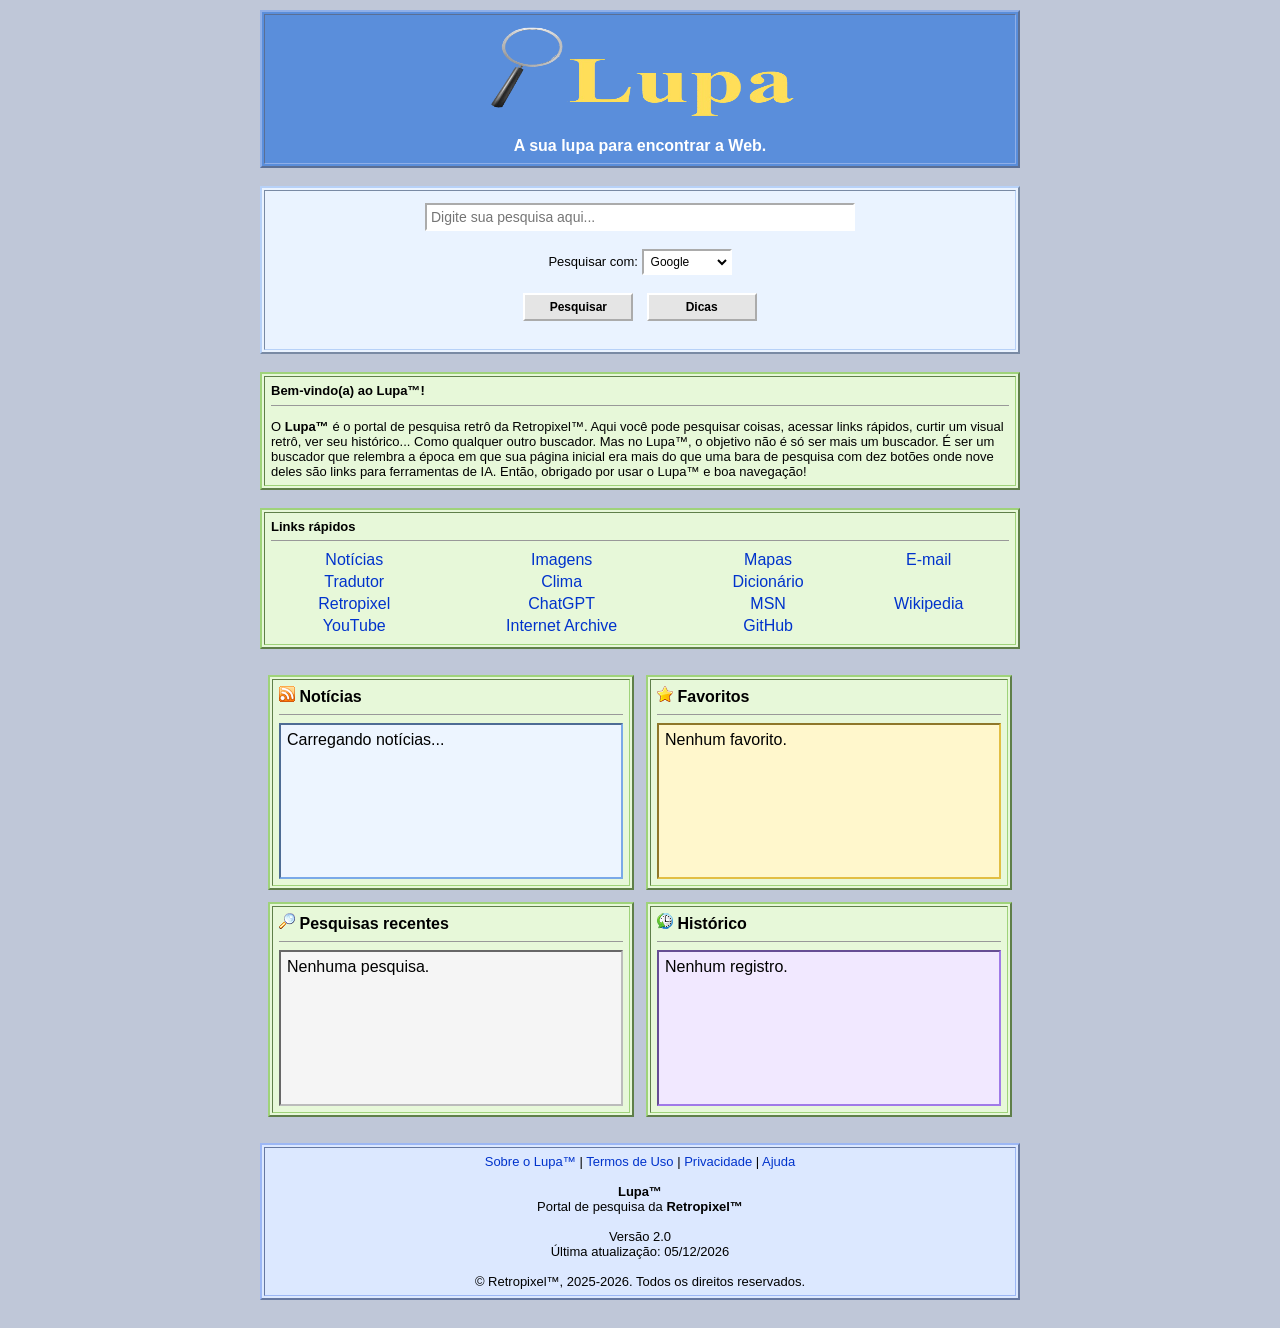
<file: index.html>
<!DOCTYPE HTML PUBLIC "-//W3C//DTD HTML 4.01 Transitional//EN">
<html lang="pt-BR">

<head>

<meta http-equiv="Content-Type" content="text/html; charset=UTF-8">

<title>Lupa™</title>

<meta name="description" content="Lupa™ - Portal de pesquisa da Retropixel™">
<meta name="keywords" content="lupa, pesquisa, buscador, internet, portal, retropixel, web, retro">
<meta name="author" content="Retropixel™">

<link rel="icon" href="assets/icon.png">

<link rel="stylesheet" href="style.css">

<script src="script.js"></script>

</head>

<body id="body">

<center>

<!-- Tabela principal -->

<table width="760" cellpadding="0" cellspacing="0" border="0">

<tr>

<td>

<!-- Cabeçalho -->

<table width="100%" cellpadding="8" cellspacing="2" border="1" class="header">

<tr>

<td align="center">

<img src="assets/logo.png"
     alt="Lupa™"
     width="320"
     height="96">

<br><br>

<font face="Verdana, Arial">

<b>A sua lupa para encontrar a Web.</b>

</font>

</td>

</tr>

</table>

<br>

<!-- Pesquisa -->

<table width="100%" cellpadding="12" cellspacing="2" border="1" class="searchbox">

<tr>

<td align="center">

<form id="searchForm">

<input
type="text"
placeholder="Digite sua pesquisa aqui..."
id="query"
size="55"
maxlength="255"
autocomplete="on">

<br><br>

<font face="Verdana, Arial" size="2">

Pesquisar com:

<select id="searchProvider" name="searchProvider">

<option value="google">Google</option>

<option value="lupa">Lupa Index</option>

</select>

</font>

<br><br>

<input
type="submit"
value="Pesquisar">

&nbsp;

<input
type="button"
value="Dicas"
onclick="showTips()">

</form>

</td>

</tr>

</table>

<br>

<!-- Boas-vindas -->

<table width="100%" cellpadding="6" cellspacing="2" border="1" class="section">

<tr>
<td>

<font face="Verdana, Arial" size="2">

<b>Bem-vindo(a) ao Lupa™!</b>

<hr>

<p>O <b>Lupa™</b> é o portal de pesquisa retrô da Retropixel™. Aqui você pode pesquisar coisas, acessar links rápidos,
curtir um visual retrô, ver seu histórico... Como qualquer outro buscador. Mas no Lupa™, o objetivo não é só ser mais
um buscador. É ser um buscador que relembra a época em que sua página inicial era mais do que uma bara de pesquisa com dez
botões onde nove deles são links para ferramentas de IA. Então, obrigado por usar o Lupa™ e boa navegação!</p>

</font>

</td>
</tr>

</table>

<br>

<!-- Links rápidos -->

<table width="100%" cellpadding="6" cellspacing="2" border="1" class="section">

<tr>
<td>

<font face="Verdana, Arial" size="2">

<b>Links rápidos</b>

<hr>

<table width="100%" border="0">

<tr align="center">

<td><a href="https://retropixelbrasil.github.io/Pulse">Notícias</a></td>

<td><a href="https://images.google.com" onclick="openImages(); return false;">Imagens</a></td>

<td><a href="https://www.google.com/maps" onclick="openMaps(); return false;">Mapas</a></td>

<td><a href="https://mail.google.com" onclick="openMail(); return false;">E-mail</a></td>

</tr>

<tr align="center">

<td><a href="https://translate.google.com" onclick="openTranslator(); return false;">Tradutor</a></td>

<td><a href="https://weather.com" onclick="openWeather(); return false;">Clima</a></td>

<td><a href="https://www.dicio.com.br" onclick="openDictionary(); return false;">Dicionário</a></td>

</tr>

<tr align="center">

<td><a href="http://www.retropixel.com.br">Retropixel</a></td>

<td><a href="https://www.chatgpt.com" onclick="openImages(); return false;">ChatGPT</a></td>

<td><a href="https://www.msn.com" onclick="openMaps(); return false;">MSN</a></td>

<td><a href="https://www.wikipedia.com" onclick="openMail(); return false;">Wikipedia</a></td>

</tr>

<tr align="center">

<td><a href="https://www.youtube.com" onclick="openTranslator(); return false;">YouTube</a></td>

<td><a href="https://archive.org" onclick="openWeather(); return false;">Internet Archive</a></td>

<td><a href="https://www.github.com" onclick="openDictionary(); return false;">GitHub</a></td>

</tr>

</table>

</font>

</td>
</tr>

</table>

<br>

<!-- Conteúdo -->

<table width="100%" cellpadding="4" cellspacing="4" border="0">

<tr valign="top">

<!-- Notícias -->

<td width="50%">

<table width="100%" border="1" cellpadding="6" cellspacing="2" class="section">

<tr>

<td>

<font face="Verdana, Arial">

<img src="assets/Blog.png" alt="Ícone de Notícias" width="16" height="16">

<b>Notícias</b>

<hr>

<div id="news">

Carregando notícias...

</div>

</font>

</td>

</tr>

</table>

</td>

<!-- Favoritos -->

<td width="50%">

<table width="100%" border="1" cellpadding="6" cellspacing="2" class="section">

<tr>

<td>

<font face="Verdana, Arial">

<img src="assets/Favourites.png" alt="Ícone dos favoritos" width="16" height="16">

<b>Favoritos</b>

<hr>

<div id="favorites">

Nenhum favorito.

</div>

</font>

</td>

</tr>

</table>

</td>

</tr>

<tr valign="top">

<!-- Pesquisas recentes -->

<td>

<table width="100%" border="1" cellpadding="6" cellspacing="2" class="section">

<tr>

<td>

<font face="Verdana, Arial">

<img src="assets/View.png" alt="Ícone das pesquisas recentes" width="16" height="16">

<b>Pesquisas recentes</b>

<hr>

<div id="recentSearches">

Nenhuma pesquisa.

</div>

</font>

</td>

</tr>

</table>

</td>

<!-- Histórico -->

<td>

<table width="100%" border="1" cellpadding="6" cellspacing="2" class="section">

<tr>

<td>

<font face="Verdana, Arial">

<img src="assets/History.png" alt="Ícone do histórico" width="16" height="16">

<b>Histórico</b>

<hr>

<div id="history">

Nenhum registro.

</div>

</font>

</td>

</tr>

</table>

</td>

</tr>

</table>

<br>

<!-- Rodapé -->

<table width="100%" cellpadding="6" cellspacing="2" border="1" class="footer">

<tr>

<td align="center">

<font face="Verdana, Arial" size="2">

<a href="about.html" onclick="showAbout(); return false;">Sobre o Lupa™</a>

|

<a href="tos.html" onclick="showTerms(); return false;">Termos de Uso</a>

|

<a href="privacy.html" onclick="showPrivacy(); return false;">Privacidade</a>

|

<a href="help.html" onclick="showHelp(); return false;">Ajuda</a>

<br><br>

<b>Lupa™</b><br>

Portal de pesquisa da <b>Retropixel™</b>

<br><br>

Versão
<span id="version">2.0</span>

<br>

Última atualização:
<span id="lastUpdate">--/--/----</span>

<br><br>

© Retropixel™, 2025-2026. Todos os direitos reservados.

</font>

</td>

</tr>

</table>

<br>

</td>

</tr>

</table>

</center>

<noscript>

<center>

<table border="1" cellpadding="8" cellspacing="2" width="600" class="section">

<tr>

<td align="center">

<font face="Verdana, Arial" color="#CC0000">

<b>JavaScript está desativado.</b>

<br><br>

Algumas funções do Lupa™ (como pesquisas recentes, histórico,
favoritos e configurações) não estarão disponíveis.

</font>

</td>

</tr>

</table>

</center>

</noscript>

</body>

</html>
</file>
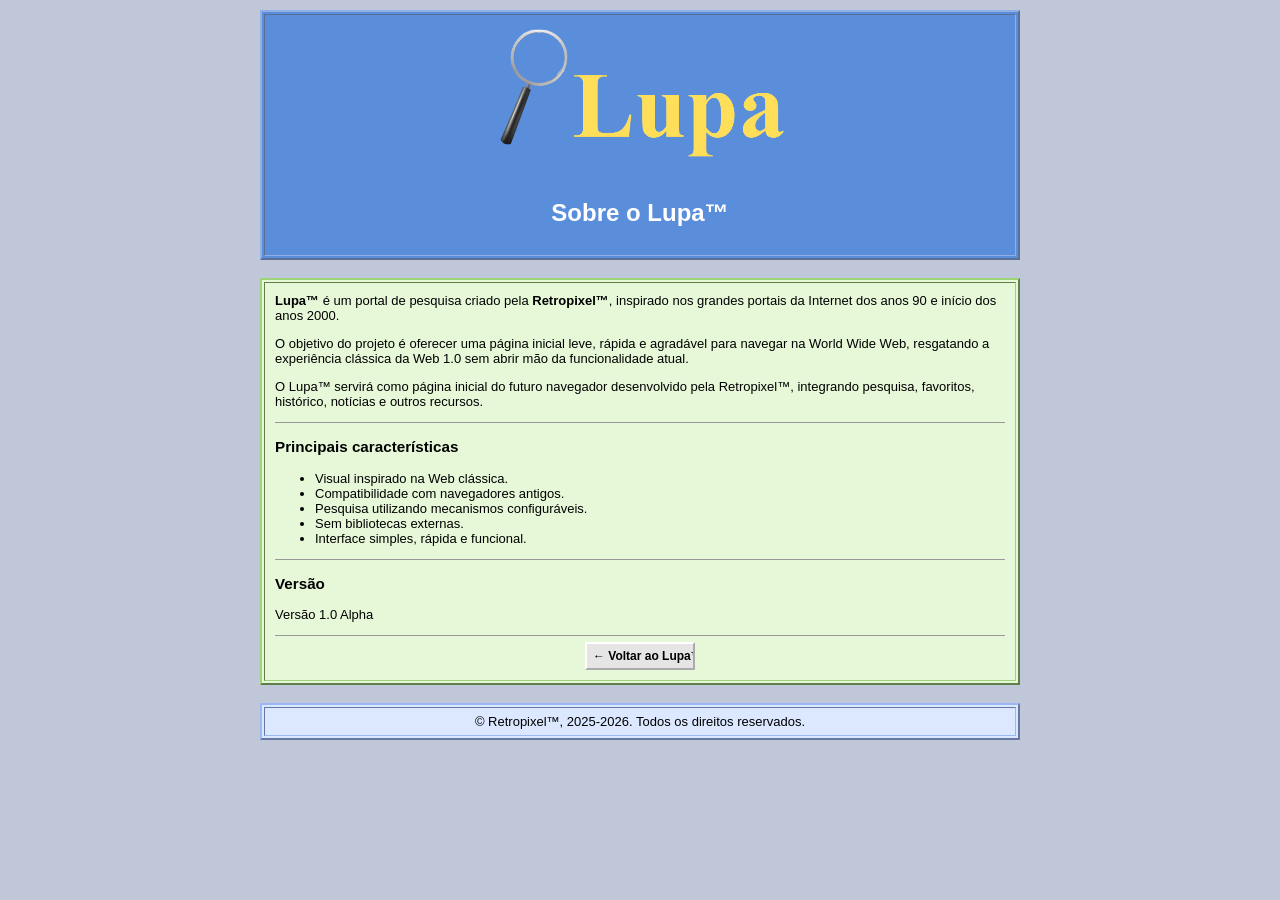
<file: about.html>
<!DOCTYPE HTML PUBLIC "-//W3C//DTD HTML 4.01 Transitional//EN">
<html lang="pt-BR">

<head>

<meta http-equiv="Content-Type" content="text/html; charset=UTF-8">

<title>Sobre o Lupa™</title>

<link rel="icon" href="assets/icon.png">

<link rel="stylesheet" href="style.css">

</head>

<body>

<center>

<table width="760" cellpadding="0" cellspacing="0" border="0">

<tr>
<td>

<!-- Cabeçalho -->

<table width="100%" border="1" cellpadding="8" cellspacing="2" class="header">

<tr>

<td align="center">

<img src="assets/logo.png"
     alt="Lupa™"
     width="300">

<br><br>

<font face="Verdana, Arial">

<h2>Sobre o Lupa™</h2>

</font>

</td>

</tr>

</table>

<br>

<!-- Conteúdo -->

<table width="100%" border="1" cellpadding="10" cellspacing="2" class="section">

<tr>

<td>

<font face="Verdana, Arial" size="2">

<p>

<b>Lupa™</b> é um portal de pesquisa criado pela
<b>Retropixel™</b>, inspirado nos grandes portais da
Internet dos anos 90 e início dos anos 2000.

</p>

<p>

O objetivo do projeto é oferecer uma página inicial
leve, rápida e agradável para navegar na World Wide Web,
resgatando a experiência clássica da Web 1.0 sem abrir mão
da funcionalidade atual.

</p>

<p>

O Lupa™ servirá como página inicial do futuro navegador
desenvolvido pela Retropixel™, integrando pesquisa,
favoritos, histórico, notícias e outros recursos.

</p>

<hr>

<h3>Principais características</h3>

<ul>

<li>Visual inspirado na Web clássica.</li>

<li>Compatibilidade com navegadores antigos.</li>

<li>Pesquisa utilizando mecanismos configuráveis.</li>

<li>Sem bibliotecas externas.</li>

<li>Interface simples, rápida e funcional.</li>

</ul>

<hr>

<h3>Versão</h3>

<p>

Versão 1.0 Alpha

</p>

<hr>

<center>

<input
type="button"
value="← Voltar ao Lupa™"
onclick="location.href='index.html'">

</center>

</font>

</td>

</tr>

</table>

<br>

<table width="100%" border="1" cellpadding="6" cellspacing="2" class="footer">

<tr>

<td align="center">

<font face="Verdana, Arial" size="2">

© Retropixel™, 2025-2026. Todos os direitos reservados.

</font>

</td>

</tr>

</table>

</td>

</tr>

</table>

</center>

</body>

</html>
</file>
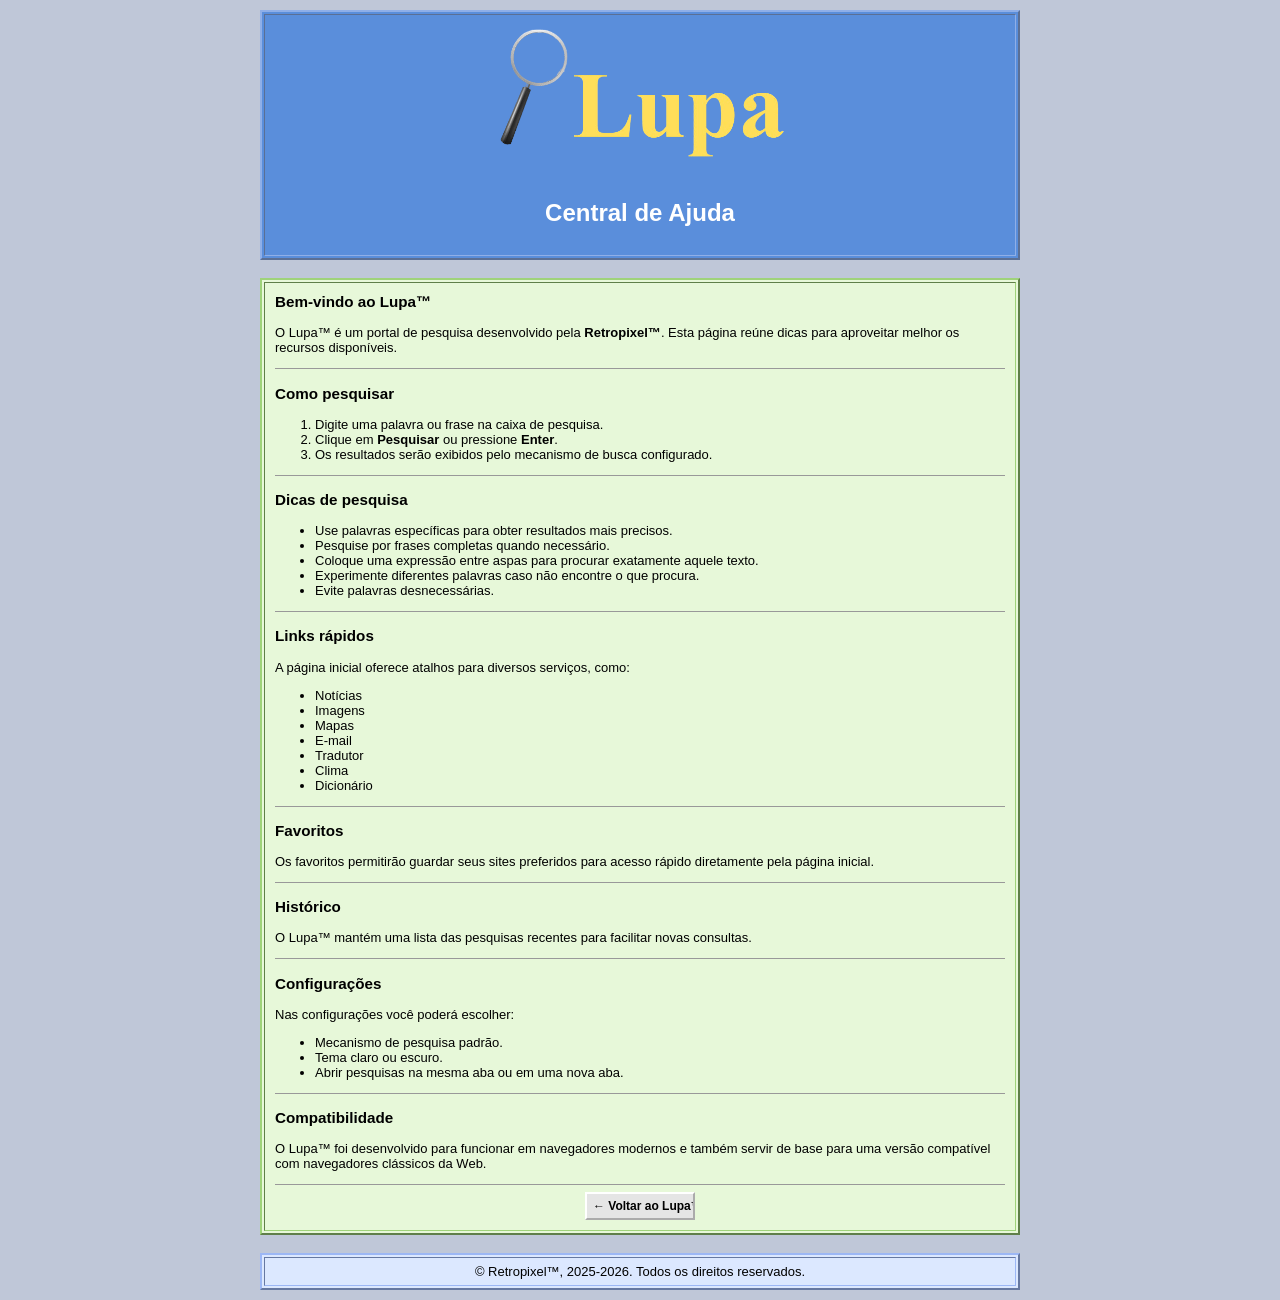
<file: help.html>
<!DOCTYPE HTML PUBLIC "-//W3C//DTD HTML 4.01 Transitional//EN">
<html lang="pt-BR">

<head>

<meta http-equiv="Content-Type" content="text/html; charset=UTF-8">

<title>Ajuda - Lupa™</title>

<link rel="icon" href="assets/icon.png">

<link rel="stylesheet" href="style.css">

</head>

<body>

<center>

<table width="760" cellpadding="0" cellspacing="0" border="0">

<tr>
<td>

<!-- Cabeçalho -->

<table width="100%" border="1" cellpadding="8" cellspacing="2" class="header">

<tr>

<td align="center">

<img src="assets/logo.png"
     alt="Lupa™"
     width="300">

<br><br>

<font face="Verdana, Arial">

<h2>Central de Ajuda</h2>

</font>

</td>

</tr>

</table>

<br>

<!-- Conteúdo -->

<table width="100%" border="1" cellpadding="10" cellspacing="2" class="section">

<tr>

<td>

<font face="Verdana, Arial" size="2">

<h3>Bem-vindo ao Lupa™</h3>

<p>

O Lupa™ é um portal de pesquisa desenvolvido pela <b>Retropixel™</b>. Esta página reúne dicas para aproveitar melhor os recursos disponíveis.

</p>

<hr>

<h3>Como pesquisar</h3>

<ol>

<li>Digite uma palavra ou frase na caixa de pesquisa.</li>

<li>Clique em <b>Pesquisar</b> ou pressione <b>Enter</b>.</li>

<li>Os resultados serão exibidos pelo mecanismo de busca configurado.</li>

</ol>

<hr>

<h3>Dicas de pesquisa</h3>

<ul>

<li>Use palavras específicas para obter resultados mais precisos.</li>

<li>Pesquise por frases completas quando necessário.</li>

<li>Coloque uma expressão entre aspas para procurar exatamente aquele texto.</li>

<li>Experimente diferentes palavras caso não encontre o que procura.</li>

<li>Evite palavras desnecessárias.</li>

</ul>

<hr>

<h3>Links rápidos</h3>

<p>

A página inicial oferece atalhos para diversos serviços, como:

</p>

<ul>

<li>Notícias</li>

<li>Imagens</li>

<li>Mapas</li>

<li>E-mail</li>

<li>Tradutor</li>

<li>Clima</li>

<li>Dicionário</li>

</ul>

<hr>

<h3>Favoritos</h3>

<p>

Os favoritos permitirão guardar seus sites preferidos para acesso rápido diretamente pela página inicial.

</p>

<hr>

<h3>Histórico</h3>

<p>

O Lupa™ mantém uma lista das pesquisas recentes para facilitar novas consultas.

</p>

<hr>

<h3>Configurações</h3>

<p>

Nas configurações você poderá escolher:

</p>

<ul>

<li>Mecanismo de pesquisa padrão.</li>

<li>Tema claro ou escuro.</li>

<li>Abrir pesquisas na mesma aba ou em uma nova aba.</li>

</ul>

<hr>

<h3>Compatibilidade</h3>

<p>

O Lupa™ foi desenvolvido para funcionar em navegadores modernos e também servir de base para uma versão compatível com navegadores clássicos da Web.

</p>

<hr>

<center>

<input
type="button"
value="← Voltar ao Lupa™"
onclick="location.href='index.html'">

</center>

</font>

</td>

</tr>

</table>

<br>

<table width="100%" border="1" cellpadding="6" cellspacing="2" class="footer">

<tr>

<td align="center">

<font face="Verdana, Arial" size="2">

© Retropixel™, 2025-2026. Todos os direitos reservados.

</font>

</td>

</tr>

</table>

</td>

</tr>

</table>

</center>

</body>

</html>
</file>
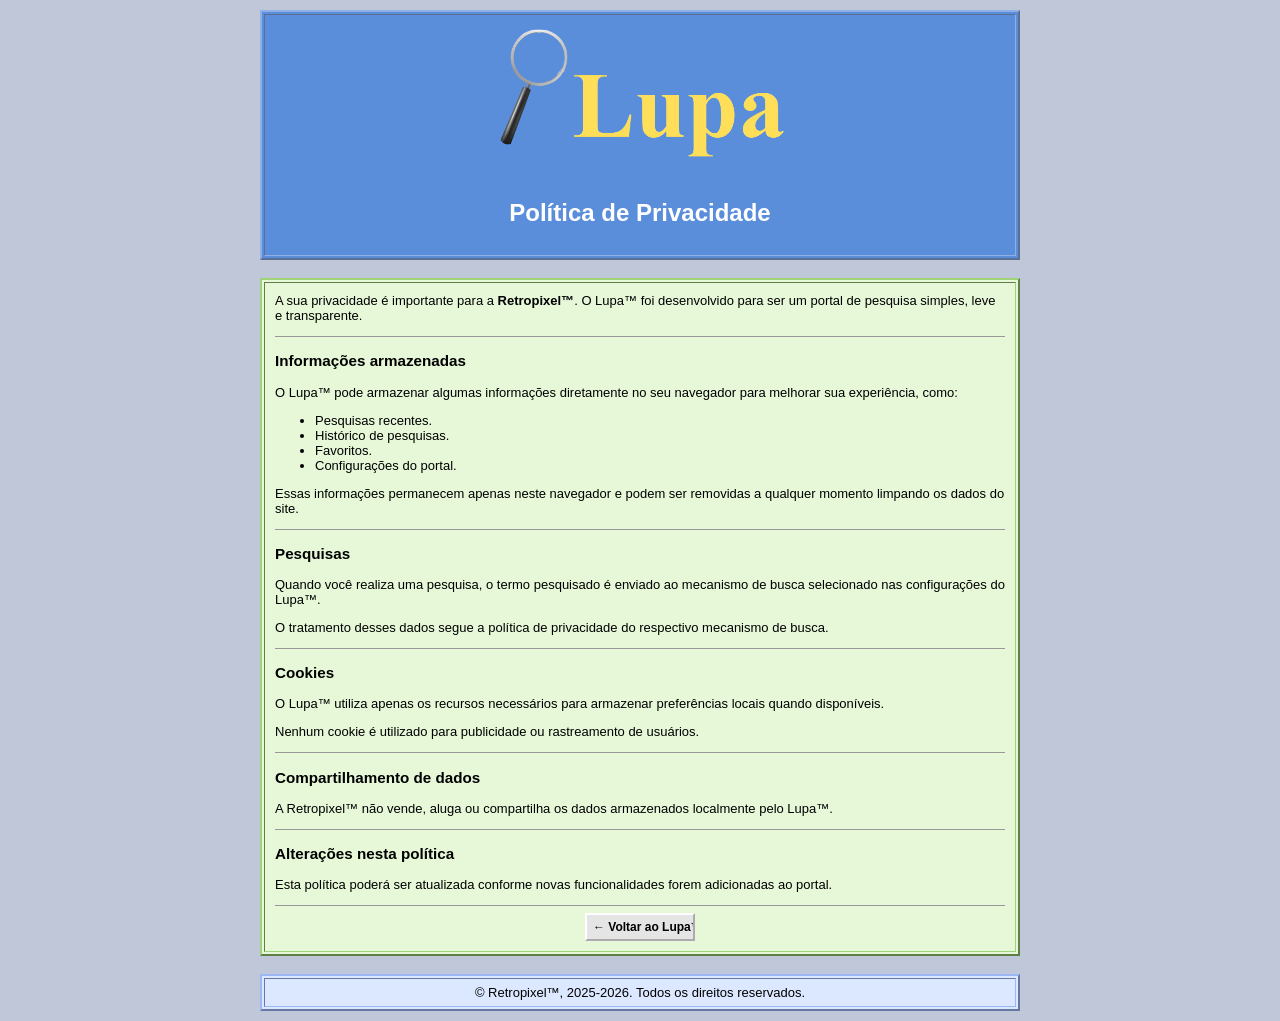
<file: privacy.html>
<!DOCTYPE HTML PUBLIC "-//W3C//DTD HTML 4.01 Transitional//EN">
<html lang="pt-BR">

<head>

<meta http-equiv="Content-Type" content="text/html; charset=UTF-8">

<title>Política de Privacidade - Lupa™</title>

<link rel="icon" href="assets/icon.png">

<link rel="stylesheet" href="style.css">

</head>

<body>

<center>

<table width="760" cellpadding="0" cellspacing="0" border="0">

<tr>
<td>

<!-- Cabeçalho -->

<table width="100%" border="1" cellpadding="8" cellspacing="2" class="header">

<tr>

<td align="center">

<img src="assets/logo.png"
     alt="Lupa™"
     width="300">

<br><br>

<font face="Verdana, Arial">

<h2>Política de Privacidade</h2>

</font>

</td>

</tr>

</table>

<br>

<!-- Conteúdo -->

<table width="100%" border="1" cellpadding="10" cellspacing="2" class="section">

<tr>

<td>

<font face="Verdana, Arial" size="2">

<p>

A sua privacidade é importante para a <b>Retropixel™</b>.
O Lupa™ foi desenvolvido para ser um portal de pesquisa simples,
leve e transparente.

</p>

<hr>

<h3>Informações armazenadas</h3>

<p>

O Lupa™ pode armazenar algumas informações diretamente no seu navegador para melhorar sua experiência, como:

</p>

<ul>

<li>Pesquisas recentes.</li>

<li>Histórico de pesquisas.</li>

<li>Favoritos.</li>

<li>Configurações do portal.</li>

</ul>

<p>

Essas informações permanecem apenas neste navegador e podem ser removidas a qualquer momento limpando os dados do site.

</p>

<hr>

<h3>Pesquisas</h3>

<p>

Quando você realiza uma pesquisa, o termo pesquisado é enviado ao mecanismo de busca selecionado nas configurações do Lupa™.

</p>

<p>

O tratamento desses dados segue a política de privacidade do respectivo mecanismo de busca.

</p>

<hr>

<h3>Cookies</h3>

<p>

O Lupa™ utiliza apenas os recursos necessários para armazenar preferências locais quando disponíveis.

</p>

<p>

Nenhum cookie é utilizado para publicidade ou rastreamento de usuários.

</p>

<hr>

<h3>Compartilhamento de dados</h3>

<p>

A Retropixel™ não vende, aluga ou compartilha os dados armazenados localmente pelo Lupa™.

</p>

<hr>

<h3>Alterações nesta política</h3>

<p>

Esta política poderá ser atualizada conforme novas funcionalidades forem adicionadas ao portal.

</p>

<hr>

<center>

<input
type="button"
value="← Voltar ao Lupa™"
onclick="location.href='index.html'">

</center>

</font>

</td>

</tr>

</table>

<br>

<table width="100%" border="1" cellpadding="6" cellspacing="2" class="footer">

<tr>

<td align="center">

<font face="Verdana, Arial" size="2">

© Retropixel™, 2025-2026. Todos os direitos reservados.

</font>

</td>

</tr>

</table>

</td>

</tr>

</table>

</center>

</body>

</html>
</file>
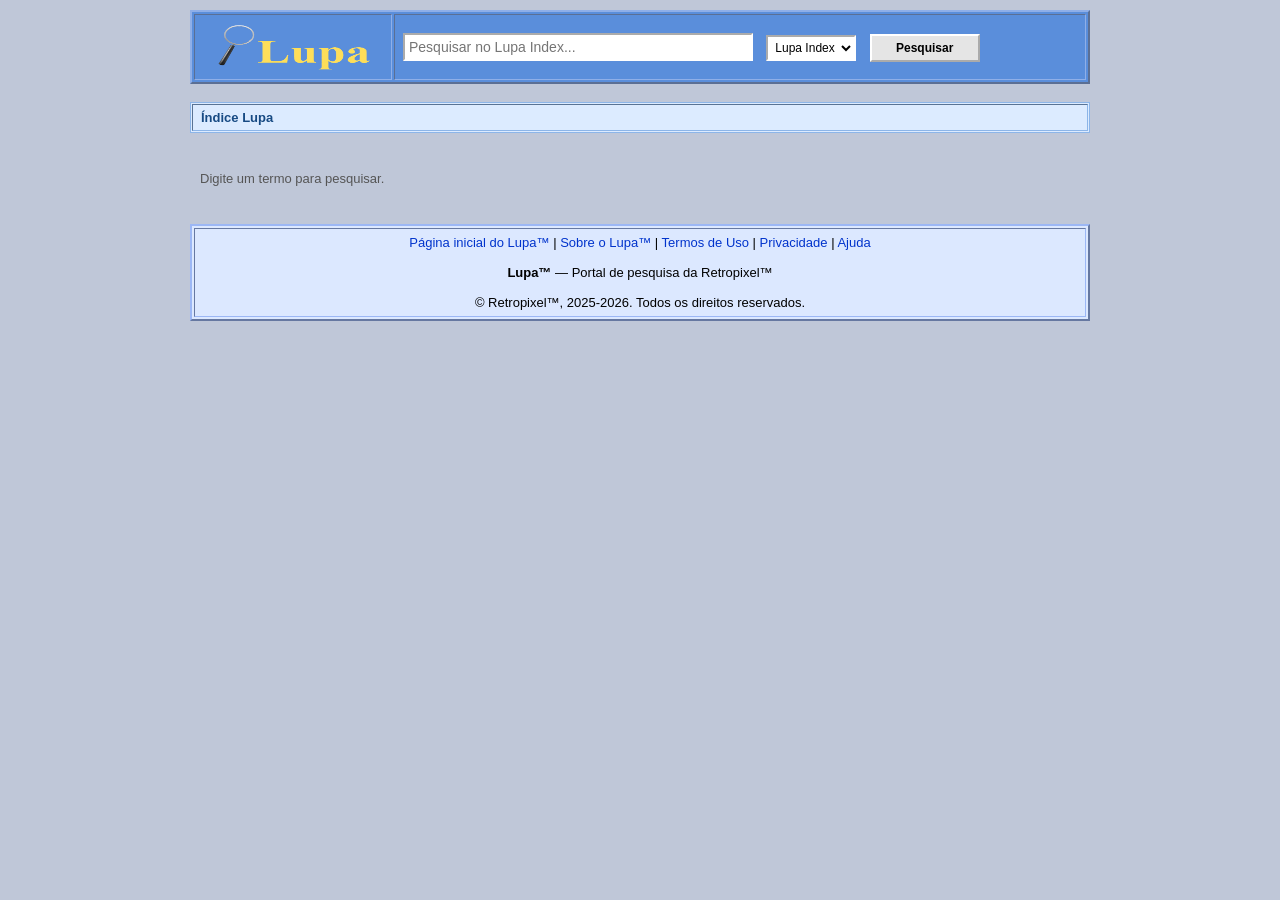
<file: results.html>
<!DOCTYPE HTML PUBLIC "-//W3C//DTD HTML 4.01 Transitional//EN">
<html lang="pt-BR">

<head>

<meta http-equiv="Content-Type" content="text/html; charset=UTF-8">

<title>Resultados da pesquisa - Lupa™</title>

<meta name="description" content="Resultados de pesquisa do Lupa Index.">
<meta name="author" content="Retropixel™">

<link rel="icon" href="assets/icon.png">
<link rel="stylesheet" href="style.css">

<script src="results.js"></script>

</head>

<body>

<center>

<table width="900" cellpadding="0" cellspacing="0" border="0">

<tr>
<td>

<!-- Cabeçalho de pesquisa -->

<table width="100%" cellpadding="8" cellspacing="2" border="1" class="header">

<tr>

<td width="180" align="center">

<a href="index.html">
<img src="assets/logo.png" alt="Lupa™" width="160" height="48">
</a>

</td>

<td>

<form id="resultsSearchForm">

<input
type="text"
id="query"
name="q"
size="45"
maxlength="255"
placeholder="Pesquisar no Lupa Index..."
autocomplete="on">

&nbsp;

<select id="searchProvider" name="searchProvider">

<option value="lupa">Lupa Index</option>
<option value="google">Google</option>

</select>

&nbsp;

<input type="submit" value="Pesquisar">

</form>

</td>

</tr>

</table>

<br>

<!-- Contador de resultados -->

<table width="100%" cellpadding="5" cellspacing="1" border="1" class="index-count">

<tr>

<td>

<font face="Verdana, Arial" size="2">

<b id="resultCount">Índice Lupa: pesquisando...</b>

</font>

</td>

</tr>

</table>

<br>

<!-- Resultados -->

<table width="100%" cellpadding="8" cellspacing="2" border="0">

<tr>

<td>

<div id="results">

Carregando resultados...

</div>

</td>

</tr>

</table>

<br>

<!-- Rodapé -->

<table width="100%" cellpadding="6" cellspacing="2" border="1" class="footer">

<tr>

<td align="center">

<font face="Verdana, Arial" size="2">

<a href="index.html">Página inicial do Lupa™</a>

|

<a href="about.html">Sobre o Lupa™</a>

|

<a href="tos.html">Termos de Uso</a>

|

<a href="privacy.html">Privacidade</a>

|

<a href="help.html">Ajuda</a>

<br><br>

<b>Lupa™</b> — Portal de pesquisa da Retropixel™

<br><br>

© Retropixel™, 2025-2026. Todos os direitos reservados.

</font>

</td>

</tr>

</table>

</td>
</tr>

</table>

</center>

</body>

</html>
</file>
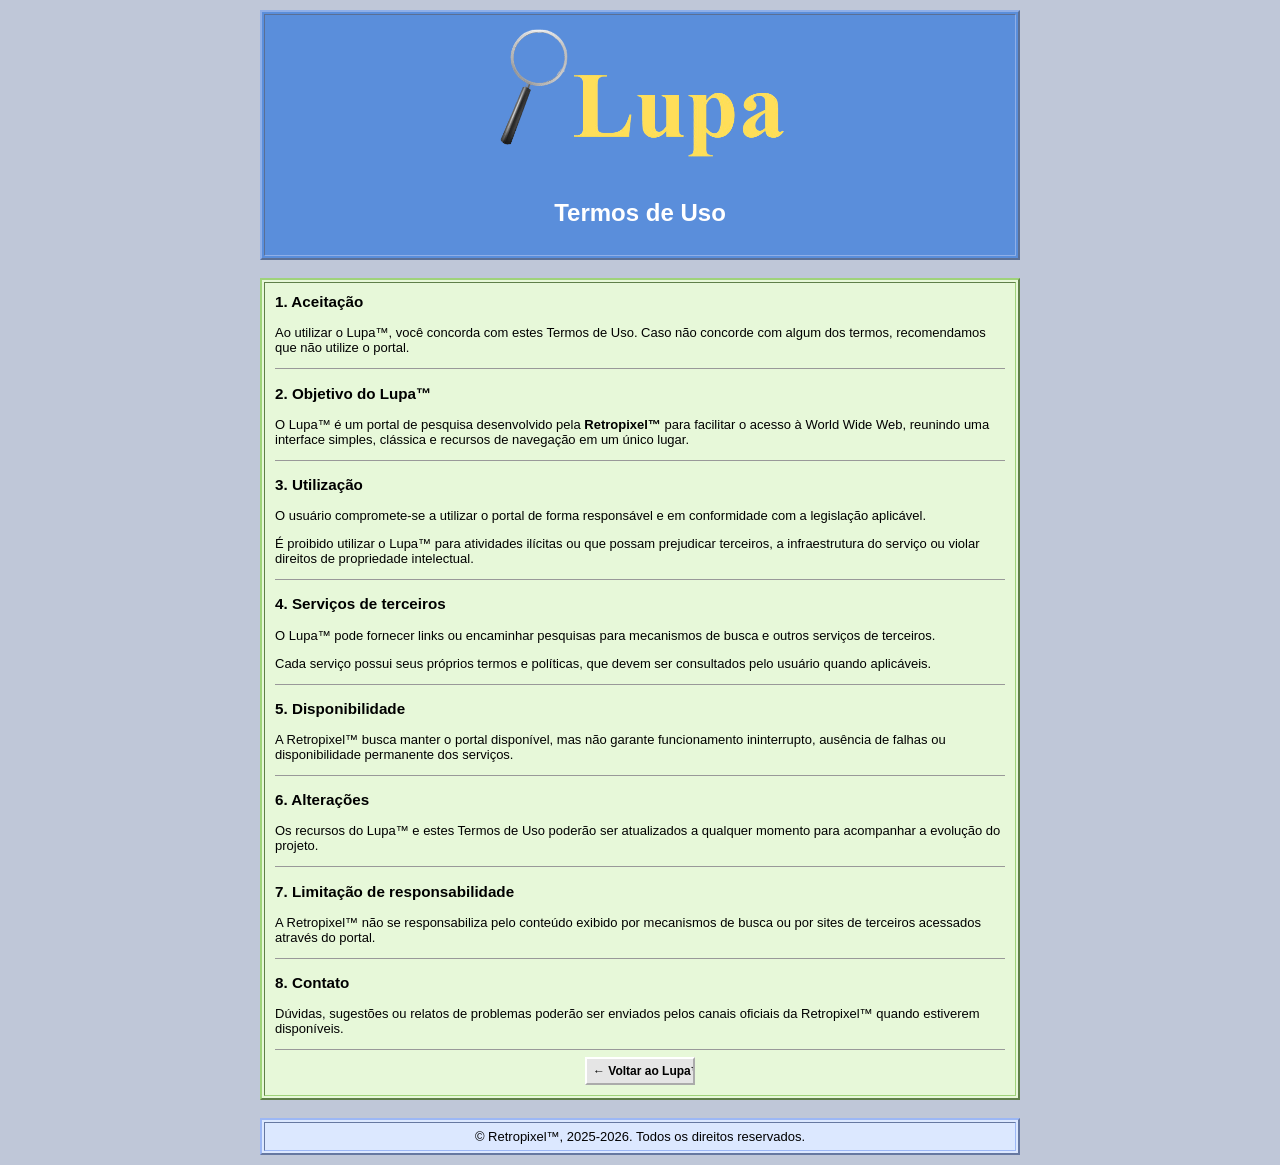
<file: tos.html>
<!DOCTYPE HTML PUBLIC "-//W3C//DTD HTML 4.01 Transitional//EN">
<html lang="pt-BR">

<head>

<meta http-equiv="Content-Type" content="text/html; charset=UTF-8">

<title>Termos de Uso - Lupa™</title>

<link rel="icon" href="assets/icon.png">

<link rel="stylesheet" href="style.css">

</head>

<body>

<center>

<table width="760" cellpadding="0" cellspacing="0" border="0">

<tr>
<td>

<!-- Cabeçalho -->

<table width="100%" border="1" cellpadding="8" cellspacing="2" class="header">

<tr>

<td align="center">

<img src="assets/logo.png"
     alt="Lupa™"
     width="300">

<br><br>

<font face="Verdana, Arial">

<h2>Termos de Uso</h2>

</font>

</td>

</tr>

</table>

<br>

<!-- Conteúdo -->

<table width="100%" border="1" cellpadding="10" cellspacing="2" class="section">

<tr>

<td>

<font face="Verdana, Arial" size="2">

<h3>1. Aceitação</h3>

<p>

Ao utilizar o Lupa™, você concorda com estes Termos de Uso. Caso não concorde com algum dos termos, recomendamos que não utilize o portal.

</p>

<hr>

<h3>2. Objetivo do Lupa™</h3>

<p>

O Lupa™ é um portal de pesquisa desenvolvido pela <b>Retropixel™</b> para facilitar o acesso à World Wide Web, reunindo uma interface simples, clássica e recursos de navegação em um único lugar.

</p>

<hr>

<h3>3. Utilização</h3>

<p>

O usuário compromete-se a utilizar o portal de forma responsável e em conformidade com a legislação aplicável.

</p>

<p>

É proibido utilizar o Lupa™ para atividades ilícitas ou que possam prejudicar terceiros, a infraestrutura do serviço ou violar direitos de propriedade intelectual.

</p>

<hr>

<h3>4. Serviços de terceiros</h3>

<p>

O Lupa™ pode fornecer links ou encaminhar pesquisas para mecanismos de busca e outros serviços de terceiros.

</p>

<p>

Cada serviço possui seus próprios termos e políticas, que devem ser consultados pelo usuário quando aplicáveis.

</p>

<hr>

<h3>5. Disponibilidade</h3>

<p>

A Retropixel™ busca manter o portal disponível, mas não garante funcionamento ininterrupto, ausência de falhas ou disponibilidade permanente dos serviços.

</p>

<hr>

<h3>6. Alterações</h3>

<p>

Os recursos do Lupa™ e estes Termos de Uso poderão ser atualizados a qualquer momento para acompanhar a evolução do projeto.

</p>

<hr>

<h3>7. Limitação de responsabilidade</h3>

<p>

A Retropixel™ não se responsabiliza pelo conteúdo exibido por mecanismos de busca ou por sites de terceiros acessados através do portal.

</p>

<hr>

<h3>8. Contato</h3>

<p>

Dúvidas, sugestões ou relatos de problemas poderão ser enviados pelos canais oficiais da Retropixel™ quando estiverem disponíveis.

</p>

<hr>

<center>

<input
type="button"
value="← Voltar ao Lupa™"
onclick="location.href='index.html'">

</center>

</font>

</td>

</tr>

</table>

<br>

<table width="100%" border="1" cellpadding="6" cellspacing="2" class="footer">

<tr>

<td align="center">

<font face="Verdana, Arial" size="2">

© Retropixel™, 2025-2026. Todos os direitos reservados.

</font>

</td>

</tr>

</table>

</td>

</tr>

</table>

</center>

</body>

</html>
</file>
<file: style.css>
/* ==========================================
   Lupa™ - Retropixel™
   Estilo Web 1.0
========================================== */

body {
    margin: 0;
    padding: 10px;
    background: #BFC7D8;
    color: #000;
    font: 13px Verdana, Arial, Tahoma, "Times New Roman", serif;
}

a {
    color: #0033CC;
    text-decoration: none;
}

a:hover {
    text-decoration: underline;
    color: #CC0000;
}

table {
    border-collapse: separate;
}

/* ===========================
   Cabeçalho
=========================== */

.header {
    background: #5A8EDB;
    color: #FFF;
    border: 2px outset #8FAFE8;
}

/* ===========================
   Caixa de pesquisa
=========================== */

.searchbox {
    background: #EAF3FF;
    border: 2px outset #B7D1F8;
}

/* ===========================
   Seções
=========================== */

.section {
    background: #E7F8D9;
    border: 2px outset #9FD37A;
}

/* ===========================
   Notícias
=========================== */

#news {
    background: #EDF5FF;
    border: 2px inset #7AA9E8;
    padding: 6px;
    min-height: 140px;
}

/* ===========================
   Favoritos
=========================== */

#favorites {
    background: #FFF7CC;
    border: 2px inset #E2BE43;
    padding: 6px;
    min-height: 140px;
}

/* ===========================
   Pesquisas recentes
=========================== */

#recentSearches {
    background: #F5F5F5;
    border: 2px inset #BBBBBB;
    padding: 6px;
    min-height: 140px;
}

/* ===========================
   Histórico
=========================== */

#history {
    background: #F1E8FF;
    border: 2px inset #A07AE8;
    padding: 6px;
    min-height: 140px;
}

/* ===========================
   Rodapé
=========================== */

.footer {
    background: #DCE8FF;
    border: 2px outset #9CB7F5;
    text-align: center;
}

/* ===========================
   Campos de formulário
=========================== */

input[type=text] {
    width: 430px;
    padding: 4px;
    border: 2px inset #FFF;
    font: 14px Verdana, Arial;
}

select {
    padding: 3px;
    border: 2px inset #FFF;
    background: #FFF;
    font: 12px Verdana, Arial;
}

input[type=submit],
input[type=button] {
    width: 110px;
    height: 28px;
    background: #E5E5E5;
    border: 2px outset #FFF;
    font: bold 12px Verdana, Arial;
    cursor: pointer;
}

input[type=submit]:active,
input[type=button]:active {
    border: 2px inset #999;
}

/* ==========================================
   LUPA INDEX - RESULTADOS
========================================== */

/* Contador de resultados */

.index-count {
    background: #DCEBFF;
    border: 1px solid #8CB5E8;
    color: #174A83;
    width: 100%;
}

.index-count td {
    padding: 5px 8px;
}

/* Formulário do cabeçalho de resultados */

#resultsSearchForm {
    margin: 0;
    padding: 0;
    text-align: left;
}

#resultsSearchForm input[type=text] {
    width: 350px;
}

/* Lista de resultados */

.search-result {
    margin: 0 0 22px 0;
    padding: 0;
    font-family: Verdana, Arial, sans-serif;
}

/* Link completo do resultado */

.search-result a {
    color: inherit;
    text-decoration: none;
}

/* Título */

.result-title {
    color: #0033CC;
    font-size: 16px;
    font-weight: bold;
    text-decoration: none;
}

.result-title:hover {
    color: #CC0000;
    text-decoration: underline;
}

/* Descrição */

.result-description {
    color: #666666;
    font-size: 12px;
    line-height: 1.5;
    text-decoration: none;
}

/* Endereço */

.result-url {
    color: #008000;
    font-size: 12px;
    text-decoration: none;
}

/* Evita efeitos de hover na descrição e URL */

.search-result a:hover .result-description,
.search-result a:hover .result-url {
    color: inherit;
    text-decoration: none;
}

/* Mensagens */

.no-results {
    color: #555555;
    font-family: Verdana, Arial, sans-serif;
    font-size: 13px;
    padding: 10px 0;
}

/* ===========================
   Elementos gerais
=========================== */

hr {
    border: 0;
    border-top: 1px solid #999;
}

img {
    border: 0;
}

.hidden {
    display: none;
}
</file>
